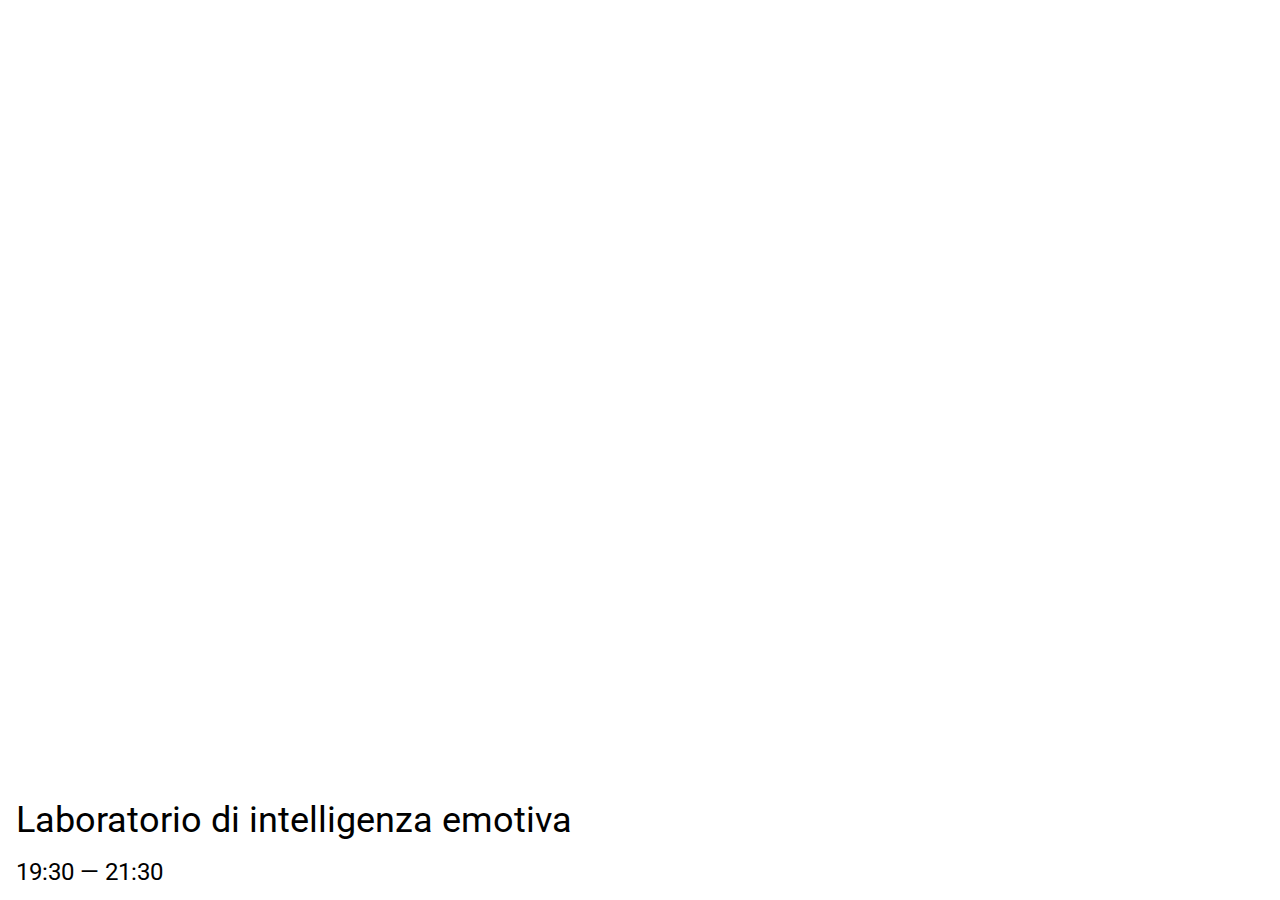
<file: src/calendar_sign/static/index.html>
<!DOCTYPE html>
<html lang="en">

<head>
  <meta charset="UTF-8">
  <meta name="viewport" content="width=device-width, initial-scale=1" />
  <title>Room Reservation Sign</title>
  <link rel="stylesheet" href="style.css">
</head>

<body>
  <main class="available">
    <div class="background"></div>
    <p class="room">Aula E</p>
    <p class="status"></p>
    <div class="vfill"></div>
    <p class="activity">Laboratorio di intelligenza emotiva</p>
    <p class="duration">19:30 &mdash; 21:30</p>
  </main>
</body>

</html>
</file>
<file: src/calendar_sign/static/style.css>
/* Import the font from Google Fonts */
@import url('https://fonts.googleapis.com/css2?family=Roboto:wght@400;500;600;700&display=swap');
@import url('https://fonts.googleapis.com/css2?family=Libre+Baskerville:wght@400;700&display=swap');

body, html {
  font-family: 'Roboto', sans-serif;
  margin: 0;
  padding: 0;
}

h1, h2, h3, h4, h5, p {
  margin: 0;
  line-height: 1;
}

main {
  --var-internal-padding: 32px;
  --var-external-padding: 16px;
  width: calc(100vw - calc(var(--var-external-padding) * 2));
  height: calc(100vh - calc(var(--var-external-padding) * 2));
  margin: var(--var-external-padding);
  display: flex;
  flex-direction: column;
  box-sizing: border-box;
  gap: 8px;
}

main .room-status {
  border-radius: 16px;
  padding: var(--var-internal-padding);
  box-sizing: border-box;
  display: flex;
  flex-direction: column;
  color: rgba(255, 255, 255, 0.9);
  position: relative;
  overflow: hidden;
  flex: 1;
}

#connection-indicator {
  position: absolute;
  top: 4px;
  right: 4px;
  width: 8px;
  height: 8px;
  border-radius: 2px;
  background-color: #d11c1c;
}

.connected #connection-indicator {
  background-color: #6ed11c;
}

main .action-bar {
  display: flex;
  flex-direction: row;
  justify-content: start;
  align-items: stretch;
  border-radius: 16px;
  margin-bottom: 16px;
  height: 72px;
  color: rgba(255, 255, 255, 0.9);
}

main .action-bar .upcoming {
  padding: 0 32px;
  width: 100%;
  max-width: 100%;
  border-right: 1px solid rgba(255, 255, 255, 0.2);
  overflow: hidden;
  white-space: nowrap;
  position: relative;
  text-shadow: 1px 1px 0 rgba(0, 0, 0, 0.2);
}

main .action-bar .upcoming .no-events {
  height: 100%;
  display: flex;
  align-items: center;
  font-weight: 500;
  font-size: 24px;
}

@keyframes marquee {
  from {
    transform: translateX(0);
  }
  to {
    transform: translateX(calc(-100% - var(--gap)));
  }
}

main .action-bar .upcoming .marquee {
  --gap: 32px;
  height: 100%;
  position: relative;
  display: flex;
  overflow: hidden;
  user-select: none;
  gap: var(--gap);
}

main .action-bar .upcoming .marquee > div {
  flex-shrink: 0;
  display: flex;
  justify-content: space-around;
  gap: var(--gap);
  min-width: 100%;
  flex-direction: row;
  align-items: center;
  animation: marquee var(--velocity) linear infinite;
}

main .action-bar .upcoming .event {
  font-size: 18px;
  font-weight: 500;
  color: rgba(255, 255, 255, 0.8);
  margin-bottom: 4px;
}

main .action-bar .upcoming .event .event-duration {
  font-size: 14px;
  font-weight: 400;
  color: rgba(255, 255, 255, 0.6);
}

main .action-bar .upcoming .event:not(:only-child)::before {
  content: '•';
  font-size: 48px;
  vertical-align: middle;
  opacity: 0.4;
  margin-right: var(--gap);
}

main .action-bar button {
  background: none;
  border: none;
  color: rgba(255, 255, 255, 0.8);
  font-size: 18px;
  font-weight: 500;
  cursor: pointer;
  text-transform: lowercase;
  font-variant: small-caps;
  padding: 0 32px;
  border-right: 1px solid rgba(255, 255, 255, 0.2);
  text-shadow: 1px 1px 0 rgba(0, 0, 0, 0.2);
}

main .action-bar button:hover {
  color: rgba(255, 255, 255, 1);
  background-color: rgba(255, 255, 255, 0.1);
}

main .action-bar button:active {
  color: rgba(255, 255, 255, 1);
  background-color: transparent;
  /* create a physical button pressed effect with shadows and border */
  box-shadow: inset 2px -5px 6px -2px rgba(39, 105, 36, 0.7);
  border-top: 3px solid transparent;
}

main .action-bar button:disabled {
  color: rgba(255, 255, 255, 0.4);
  cursor: not-allowed;
  pointer-events: none;
}

main .action-bar button:last-child {
  border-radius: 0 16px 16px 0;
}

.vfill {
  flex: 1;
}

main.occupied .room-status,
main.occupied .action-bar {
  /* background-color: #d11c1c; */
  background: linear-gradient(180deg, #ed3e3e 0%, #d11c1c 100%);
}

main.occupied .room-status .status::before {
  content: 'Occupata';
}

main .room-status .background {
  position: absolute;
  top: 0;
  bottom: -20%;
  right: 0;
  width: 33%;
  opacity: 0.4;
  mask-image: url("./lock.svg");
  mask-repeat: no-repeat;
  mask-size: cover;
  -webkit-mask-image: url("./lock.svg");
  -webkit-mask-repeat: no-repeat;
  -webkit-mask-size: cover;
  background: white;
}

main.available .room-status .background,
main.just-finished .room-status .background {
  mask-image: url("./lock-open.svg");
  -webkit-mask-image: url("./lock-open.svg");
}

main.occupied .room-status .background {
  mask-image: url("./lock.svg");
  -webkit-mask-image: url("./lock.svg");
}

main.almost-occupied .room-status .background {
  mask-image: url("./lock-open.svg");
  -webkit-mask-image: url("./lock-open.svg");
}

main.available .room-status,
main.available .action-bar {
  /* background-color: #6ed11c; */
  background: linear-gradient(180deg, #6fc925, #2fa215);
}

main.just-finished .room-status,
main.just-finished .action-bar {
  /* blue */
  background: linear-gradient(180deg, #3e6ed1 0%, #3e3ed1 100%);
}

main.available .room-status .status::before,
main.just-finished .room-status .status::before {
  content: 'Libera';
}

main.almost-occupied .room-status,
main.almost-occupied .action-bar {
  /* background-color: #d1b11c; */
  background: linear-gradient(180deg, #edc93e 0%, #d1b11c 100%);
}

main.almost-occupied .room-status .status::before {
  content: 'Libera';
}

main.almost-occupied .room-status .activity::before {
  content: 'a breve';
  color: rgba(255, 255, 255, 0.7);
  display: block;
  font-size: 24px;
  font-variant: small-caps;
}

main.just-finished .room-status .activity::before {
  content: 'appena conclusa';
  color: rgba(255, 255, 255, 0.7);
  display: block;
  font-size: 24px;
  font-variant: small-caps;
}

.room, .status, .activity, .duration {
  width: 100%;
  line-height: 1;
}


.room {
  font-size: 48px;
  font-weight: 500;
  color: rgba(255, 255, 255, 0.7);
}

.status {
  font-size: 128px;
  font-family: 'Libre Baskerville', serif;
  font-weight: 700;
  margin-top: 16px;
}

.activity {
  width: 100%;
  font-size: 36px;
  margin-bottom: 0.4em;
}

.duration {
  font-size: 24px;
  width: 100%;
}
</file>
